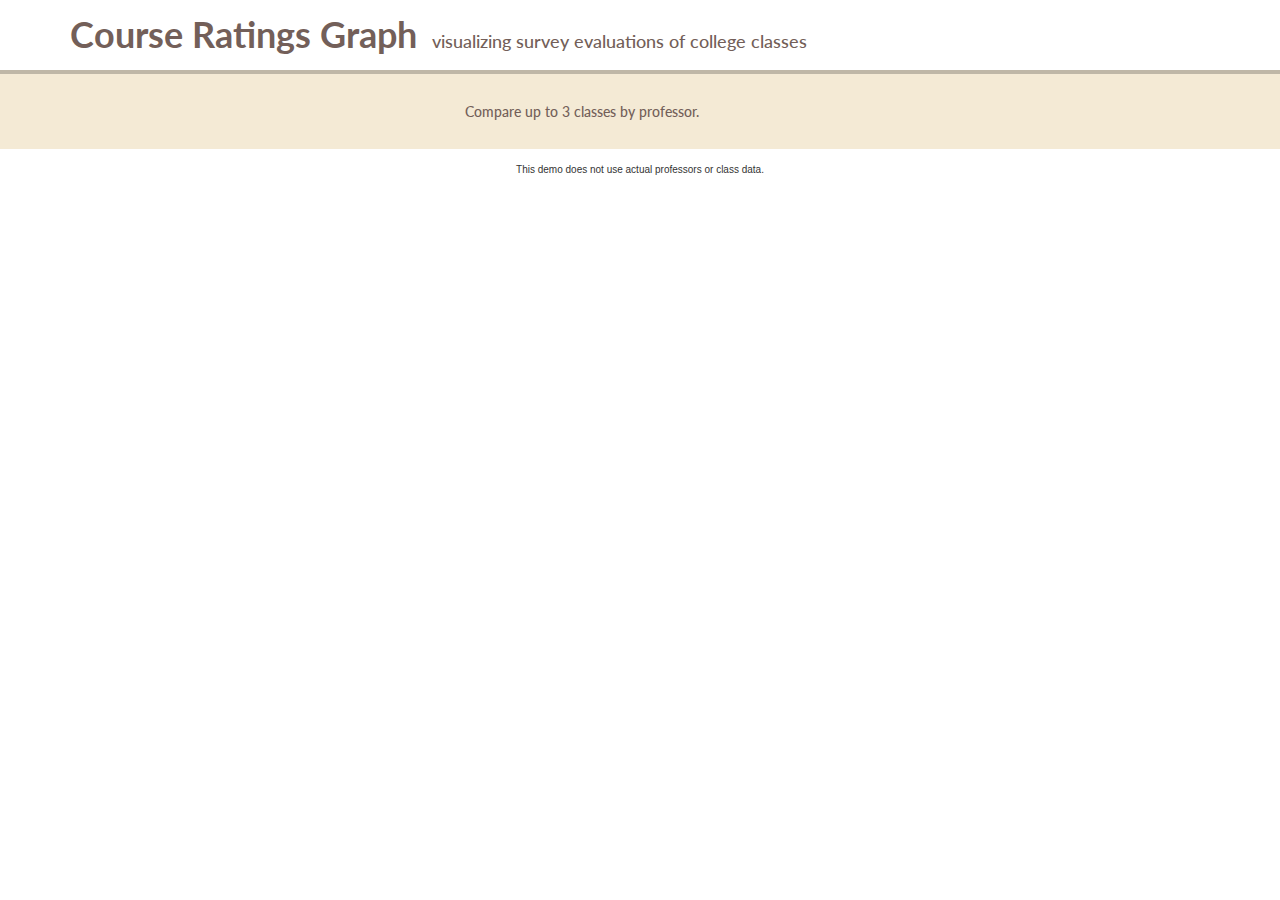
<file: index.html>
<!DOCTYPE html>
<html>
  <head>
    <meta charset="UTF-8">
    <title>Course Ratings Graph</title>
   
    <!-- Styling -->
    <link rel="stylesheet" href="https://maxcdn.bootstrapcdn.com/bootstrap/3.3.2/css/bootstrap.min.css">
    <link rel="stylesheet" href="css/main.css">
    <link href='http://fonts.googleapis.com/css?family=Lato' rel='stylesheet' type='text/css'>

    <!-- JavaScript libraries -->
    <script src="http://d3js.org/d3.v3.min.js"></script>
    <script src="http://d3js.org/queue.v1.min.js"></script>
    <script src="https://code.jquery.com/jquery-2.1.3.min.js"></script>
    <script src="https://maxcdn.bootstrapcdn.com/bootstrap/3.3.2/js/bootstrap.min.js"></script>
    <script src="typeahead.js"></script>
  </head>
  <body>
    <div class="container">
      <h1>Course Ratings Graph</h1><h4>visualizing survey evaluations of college classes</h4>
    </div>
    <div class="container-fluid header">
      <div class="container">
        <div class="row space">
          <div class="col-md-4">
            <div class="class-1-box">
            <form>
              <input required class="typeahead form-control class-1" type="search" placeholder="Enter a class">
              <button class="close-icon class-1" type="reset"></button>
              <span class="glyphicon glyphicon-sort-by-attributes-alt btn-1" aria-hidden="true" title="Sort by this class"></span>
            </form>
            </div>
          </div>
          <div class="col-md-4">
            <div class="welcome">
              <h5>Compare up to 3 classes by professor.</h5>
            </div>
            <div class="class-2-box">
              <form>
                <input required class="typeahead form-control class-2" type="search" placeholder="Enter another class">
                <button class="close-icon class-2" type="reset"></button>
                <span class="glyphicon glyphicon-sort-by-attributes-alt btn-2" aria-hidden="true" title="Sort by this class"></span>
              </form>
            </div>
          </div>
          <div class="col-md-4">
            <div class="class-3-box">
              <form>
                <input required class="typeahead form-control class-3" type="search" placeholder="Enter another class">
                <button class="close-icon class-3" type="reset"></button>
                <span class="glyphicon glyphicon-sort-by-attributes-alt btn-3" aria-hidden="true" title="Sort by this class"></span>
              </form>
            </div>
          </div>
        </div>
      </div>
    </div>
    <div class="container graph">
    </div>
    <div class="container footnote">
      <p>This demo does not use actual professors or class data.</p> 
    </div>
  </body>
  <script>

// Graph size and coordinates
var margin = {top: 100, right: 50, bottom: 10, left: 100},
    width = 1140 - margin.left - margin.right,
    height = 500 - margin.top - margin.bottom;

var x = d3.scale.ordinal().rangePoints([0, width], 1),
    y = {};

var line = d3.svg.line(),
    axis = d3.svg.axis().orient('left');

// Selected class colors: red, blue, green
var colors = ['#e41a1c', '#377eb8', '#4daf4a'];

var likertTicks = ['very poor', 'poor', 'fair', 'good', 'very good', 'excellent'];

// Main svg container for graph
var svg = d3.select('.graph').append('svg')
    .attr('width', width + margin.left + margin.right)
    .attr('height', height + margin.top + margin.bottom)
  .append('g')
    .attr('transform', 'translate(' + margin.left + ',' + margin.top + ')');

// Separate yAxis on left to show Likert ratings
var yAxis = d3.svg.axis()
  .scale(
    d3.scale.linear()
      .range([height, 0]))
  .orient('left')
  .ticks(likertTicks.length)
  .tickFormat(function(_, i) { return likertTicks[i]; });
 
// Hover tooltip to show class name
var tooltip = d3.select('body')
  .append('span')
  .attr('class', 'hovertip')
  .style('position', 'absolute')
  .style('z-index', '10')
  .style('visibility', 'hidden');

// Track on which class features are sorted
var sortedBy = 0;

// Load the data files
queue()
  .defer(d3.csv, 'data/courses_dummydata.csv')
  .defer(d3.json, 'data/eval_questions.json')
  .await(ready);

// Main sequence
function ready(error, courses, eval_questions) {
  // Extract the list of dimensions and create a scale for each.
  var features = d3.keys(courses[0]).filter(function(d) {
    // Exclude these features from the graph
    nonfeatures = ['crsabbr','crsno','fname','lname','formtype', 
                   'q23','q24','q25','q26','q27','q28','q29','q30','q31','q32'];
    return nonfeatures.indexOf(d) < 0 && 
      (y[d] = d3.scale.linear()
        .domain([0,5])
        .range([height, 0]));
  });

  x.domain(dimensions = features);

  // console.log(courses);
  // console.log(eval_questions);

  // Add a text description field to the courses objects. Used for typeahead text.
  var coursesDescriptions = [];
  for(var i in courses) {
    coursesDescriptions.push(courses[i].crsabbr.replace(/\s+/g, '') + 
      courses[i].crsno + ' ' + courses[i].lname);
  }

  // Typeahead Form settings
  var typeaheadOptions = {
      hint: true,
      highlight: true,
      minLength: 1
    };
  
  // 3 typeahead forms distinguished by names 1-3
  $('input.class-1').typeahead(typeaheadOptions,
    {
      name: 1,
      displayKey: 'value',
      source: substringMatcher(coursesDescriptions)
    });
  $('input.class-2').typeahead(typeaheadOptions,
    {
      name: 2,
      displayKey: 'value',
      source: substringMatcher(coursesDescriptions)
    });
  $('input.class-3').typeahead(typeaheadOptions,
    {
      name: 3,
      displayKey: 'value',
      source: substringMatcher(coursesDescriptions)
    });

  // Display only the first typeahead box  initially
  $('.class-1-box').show();

  // Typeahead event behavior; same for all 3
  $('input').on('typeahead:selected typeahead:autocompleted',
    // When the form is selected we get the text and which form it came from
    function(e, classSelection, inputIndex) {
      // Find the index of the string in the courses array
      var classIndex = coursesDescriptions.indexOf(classSelection.value);
      // Update that particular line
      updateLine(courses, classIndex, inputIndex);
      // Make the x visibile to clear results
      var closeIcon = '.class-' + inputIndex + '-box .close-icon';
      $(closeIcon).css('display','inline-block');

      // Progressively reveal more input boxes as they are used
      if(inputIndex === 1) { 
        $('.welcome').hide();
        $('.class-2-box').show();
      }
      if(inputIndex === 2) $('.class-3-box').show();
    });

  // Clear search x button
  $('.close-icon').button().click(function(){
      // Figure out which input was clicked
      var inputIndex = $(this).attr('class').match(/\d/)[0];
      var closeIcon = '.class-' + inputIndex + '-box .close-icon';
      $(closeIcon).hide();

      // Select the line group for that input
      var lineGroup = svg.selectAll('g.class-' + inputIndex);

      // Hide the path
      lineGroup.selectAll('path')
        .attr('d', '')
        .style("stroke-opacity", 0);

      // Hide the circles
      lineGroup.selectAll('circle')
        .attr('cx', 0)
        .attr('cy', 0)
        .attr('r', 0);

      // If sorted on this class, return to default sorting
      if(sortedBy == inputIndex) {
        change(undefined, features);
        sortedBy = 0;
      }
    });

  // Insert the yAxis
  svg.append('g')
    .attr("class", "y axis")
    .attr('transform', 'translate(-15,0)')
    .call(yAxis);

  // Add a group element for each dimension (eval question).
  var g = svg.selectAll('.dimension')
      .data(dimensions)
    .enter().append('g')
      .attr('class', 'dimension')
      .attr('transform', function(d) { return 'translate(' + x(d) + ')'; });

  // Add an axis and title.
  g.append('g')
      .attr('class', 'axis feature-column')
      .each(function(d) { 
        that = d3.select(this);
        d3.select(this).call(axis.scale(y[d]));
        // No labels on columns
        that.call(axis.ticks(0));
        that.call(axis.tickFormat(''));
      })
    .append('text')
      .style('text-anchor', 'left')
      .attr('class','labels')
      .attr('x', 10)
      .attr('y', -10)
      .attr('cursor', 'default')
      .attr('transform', function(d) {
         return 'rotate(-45)'; 
      })
      .text(function(d, i) {
        return eval_questions[i].tag; 
      })
    .on('mouseover', function(d, i){
      return tooltip
        .style('visibility', 'visible')
        .text(eval_questions[i].desc);
      })
    .on('mousemove', function(){
      return tooltip
        .style('top', (event.pageY-10)+'px').style('left',(event.pageX+10)+'px');
      })
    .on('mouseout', function(){
      return tooltip
        .style('visibility', 'hidden');
      });

  // Format axis labels for likert ratings
  svg.selectAll('g.tick text')
    .attr('class','labels-ratings')
    .attr('x', -10);

  // Add group for each possible selection
  svg.selectAll('g.line')
    .data([1,2,3])
    .enter().append('g')
      .attr('class', function(d,i) { return 'line class-' + (i+1); })
    // Add an empty path that will be updated later
    .append('path');

  // Add empty circles that will be updated later
  svg.selectAll('g.line').each(function(d) {
    d3.select(this).selectAll('circle')
      .data(x.domain())
      .enter().append('circle');
    });

  // Click events for sort buttons
  d3.select('.btn-0')
    .on('click', function(_) {
      change(undefined, features); 
      sortedBy = 0; 
    });
  d3.select('.btn-1')
    .on('click', function(_) { 
      var course = d3.select('g.class-1 path').data()[0];
      var hasCourse = typeof course === 'object';
      var hasInput = d3.select('button.class-1').style('display') != 'none';
      if (hasCourse && hasInput && (sortedBy != 1)) { 
        change(course, features);
        sortedBy = 1;
      } 
    });
  d3.select('.btn-2')
    .on('click', function(_) { 
      var course = d3.select('g.class-2 path').data()[0];
      var hasCourse = typeof course === 'object';
      var hasInput = d3.select('button.class-2').style('display') != 'none';
      if (hasCourse && hasInput && (sortedBy != 2)) {
        change(course, features);
        sortedBy = 2;
      } 
    });
  d3.select('.btn-3')
    .on('click', function(_) { 
      var course = d3.select('g.class-3 path').data()[0];
      var hasCourse = typeof course === 'object';
      var hasInput = d3.select('button.class-3').style('display') != 'none';
      if (hasCourse && hasInput && (sortedBy != 3)) {
        change(course, features);
        sortedBy = 3;
      } 
    });
}

// Called whenever a dropdown class selection changes
function updateLine(courses, classIndex, inputIndex) {

  var newClass = courses[classIndex];
  var lineGroup = svg.selectAll('g.class-' + inputIndex);

  // Update the line path
  lineGroup.selectAll('path')
    .data([newClass])
    .attr('d', path)
    .attr('stroke', function(d, i) { return colors[i]; })
    .style("stroke-opacity", 0.3);

  // Update the circles
  var circleCoords = points(newClass);
  lineGroup.selectAll('circle')
    .data(circleCoords)
    .attr('class', function(_,i) { return 'q' + (i+1); })
    .attr('fill', function(_, i) { return colors[i]; })
    .attr('cx', function (d) { return d[0]; })
    .attr('cy', function (d) { return d[1]; })
    .attr('r', 5)
    .on('mouseover', function(d, i){
      var rating = Number(newClass['q' + i]).toFixed(1);
      return tooltip
        .style('visibility', 'visible')
        .text(rating.toString() + ' out of 5');
      })
    .on('mousemove', function(){
      return tooltip
        .style('top', (event.pageY-10)+'px').style('left',(event.pageX+10)+'px');
      })
    .on('mouseout', function(){
      return tooltip
        .style('visibility', 'hidden');
      });
}

// Sort the feature columns by value
function change(course, features) {
  x.domain((typeof course === 'object') ?
    features.slice(0).sort(function(a, b) { return course[b] - course[a]; }) : dimensions = features);

  var transition = svg.transition().duration(500);
  var delay = function(d, i) { return i * 50; };

  // Seperate transition for each group of circles
  // so that they all move in sync with the feature bar
  transition.selectAll('.class-1 circle')
    .delay(delay)
    .attr('cx', function (d) { 
      q = d3.select(this).attr('class');
      return x(q) || 0; 
    });
  transition.selectAll('.class-2 circle')
    .delay(delay)
    .attr('cx', function (d) { 
      q = d3.select(this).attr('class');
      return x(q) || 0; 
    });
  transition.selectAll('.class-3 circle')
    .delay(delay)
    .attr('cx', function (d) { 
      q = d3.select(this).attr('class');
      return x(q) || 0; 
    });

  var linePaths = svg.selectAll('.line path');
  // Old path disappears
  linePaths
    .attr('opacity', 0);
  
  // Change the path
  linePaths
    .attr('d', function (d) {
      return (typeof d === 'object') ? path(d) : '';
    });

  // New path appears
  linePaths 
    .transition()
    .delay(1700)
    .attr('opacity', 1);

  transition.selectAll('.dimension')
    .delay(delay)
    .attr('transform', function(d) { return 'translate(' + x(d) + ')'; });
}

// Returns the path for a given data point.
function path(d) {
  return line(dimensions
    // Calculate coordinates for each feature and rating
    .map(function(p) { return [x(p), y[p](d[p])]; })
    // Sort the array by the feature coordinate so line
    // is always straight no matter the feature sortin
    .sort(function(a, b) { return a[0] - b[0]; }));
}

// Returns an array of coordinates for plotting points 
function points(d) {
  return dimensions.map(function(p) { return [x(p), y[p](d[p])]; });
}

// Typeahead string matching functionality
var substringMatcher = function(strs) {
  return function findMatches(q, cb) {
    var matches, substrRegex;
 
    // an array that will be populated with substring matches
    matches = [];
 
    // regex used to determine if a string contains the substring `q`
    // If query is only one character then limit results to start of string
    // This helps avoid noisy results
    substrRegex = (q.length < 5) ? new RegExp('^' + q, 'i') : new RegExp(q, 'i');
 
    // iterate through the pool of strings and for any string that
    // contains the substring `q`, add it to the `matches` array
    $.each(strs, function(i, str) {
      if (substrRegex.test(str)) {
        // the typeahead jQuery plugin expects suggestions to a
        // JavaScript object, refer to typeahead docs for more info
        matches.push({ value: str });
      }
    });
    cb(matches);
  };
};

</script>
</html>
</file>
<file: css/main.css>
body {
  font-family: "Helvetica Neue",Helvetica,Arial,sans-serif;
  font: 12px sans-serif;
}

h1, h4, h5 {
  font-family: 'Lato',Helvetica,Arial,sans-serif;
  margin: 15px 0;
  display: inline-block;
  color: #735F59;
}

h1 { 
  font-weight: bold;
  margin-right: 15px; 
}
.footnote {
  text-align: center;
  margin-top: 15px;
  font-size: 10px;
}

.glyphicon-sort-by-attributes-alt {
  color: #fff;
  font-size: 20px;
  top: 6px;
  left: 6px;
  cursor: pointer;
}

.header {
  margin: 0 auto;
  background-color: #F4EAD5;
  border-top: 4px solid #BFB7A7;
}

.hovertip {
  background-color: #F4EAD5;
  border-radius: 4px;
  padding: 6px;
  max-width: 175px;
}

.active {
  border: 2px solid #333;
}

svg {
  font: 12px;
  margin-top: 5px;
}

.line path {
  fill: none;
  stroke-width: 1;
}

.brush .extent {
  fill-opacity: .3;
  stroke: #fff;
  shape-rendering: crispEdges;
}

.axis line,
.axis path {
  fill:none;
  stroke: #cfcfcf;
  stroke-width: 1;
  shape-rendering: crispEdges;
}

.feature-column path {
  stroke: #ececec;
  stroke-width: 12;
}

.axis text {
  text-shadow: 0 1px 0 #fff, 1px 0 0 #fff, 0 -1px 0 #fff, -1px 0 0 #fff;
}

.labels {
  font-size: 12px;
  color: #666;
}

.labels-ratings {
  font-weight: 200;
}

.class-container {
  max-width: 700px;
  margin: 0 auto;
}
.space { margin: 15px 0;}

.class-1-box, .class-2-box, .class-3-box {
  margin: 0 auto;
}

.class-1-box,
.class-2-box,
.class-3-box {
  display: none;
}

.class-1-box input, .class-1-box input:focus,
.class-2-box input, .class-2-box input:focus,
.class-3-box input, .class-3-box input:focus {  
  border: 1px solid #fff; 
}

.class-1-box {  padding: 8px; border-radius: 4px; background-color: #e41a1c; }
.class-2-box {  padding: 8px; border-radius: 4px; background-color: #377eb8; }
.class-3-box {  padding: 8px; border-radius: 4px; background-color: #4daf4a; }

.class-1 path {  stroke: #e41a1c; fill: none; }
.class-2 path {  stroke: #377eb8; fill: none; }
.class-3 path {  stroke: #4daf4a; fill: none; }

.class-1 circle {  fill: #e41a1c; }
.class-2 circle {  fill: #377eb8; }
.class-3 circle {  fill: #4daf4a; }


select.form-control, input.typeahead {
  color: #333;
  border-radius: 8px;
}

.twitter-typeahead {
  width: 90%;
}

.typeahead {
  position: relative;
  padding: 10px;
}
.welcome {
  white-space: nowrap;
  overflow: visible;
}
.close-icon {
  display: inline-block;
  position: absolute;
  border:1px solid transparent;
  background-color: transparent;
  display: none;
  vertical-align: middle;
  outline: 0;
  cursor: pointer;
}
.close-icon:after {
  content: 'x';
  display: block;
  width: 15px;
  height: 15px;
  position: absolute;
  background-color: #b7b7b7;
  z-index:1;
  right: 24px;
  top: 27px;
  bottom: 2px;
  margin: auto;
  padding: 2px;
  border-radius: 50%;
  text-align: center;
  color: white;
  font-weight: normal;
  font-size: 12px;
  box-shadow: 0 0 2px #cecece;
  cursor: pointer;
}

.tt-input, 
.tt-hint {
    height: 30px;
    padding: 14px;
    line-height: 30px;
    border: 2px solid #ccc;
    border-radius: 8px;
    outline: none;
}

.tt-input { 
    box-shadow: inset 0 1px 1px rgba(0, 0, 0, 0.075);
}

.tt-hint {
    color: #999
}

.tt-dropdown-menu {
    margin-top: 12px;
    padding: 8px 0;
    background-color: #fff;
    border: 1px solid #ccc;
    border: 1px solid rgba(0, 0, 0, 0.2);
    border-radius: 8px;
    box-shadow: 0 5px 10px rgba(0,0,0,.2);
}

.tt-suggestion {
    padding: 3px 20px;
    font-size: 12px;
    line-height: 18px;
}

.tt-suggestion.tt-cursor { 
    color: #fff;
    background-color: #0097cf;
}

.tt-suggestion p {
    margin: 0;
}
</file>
